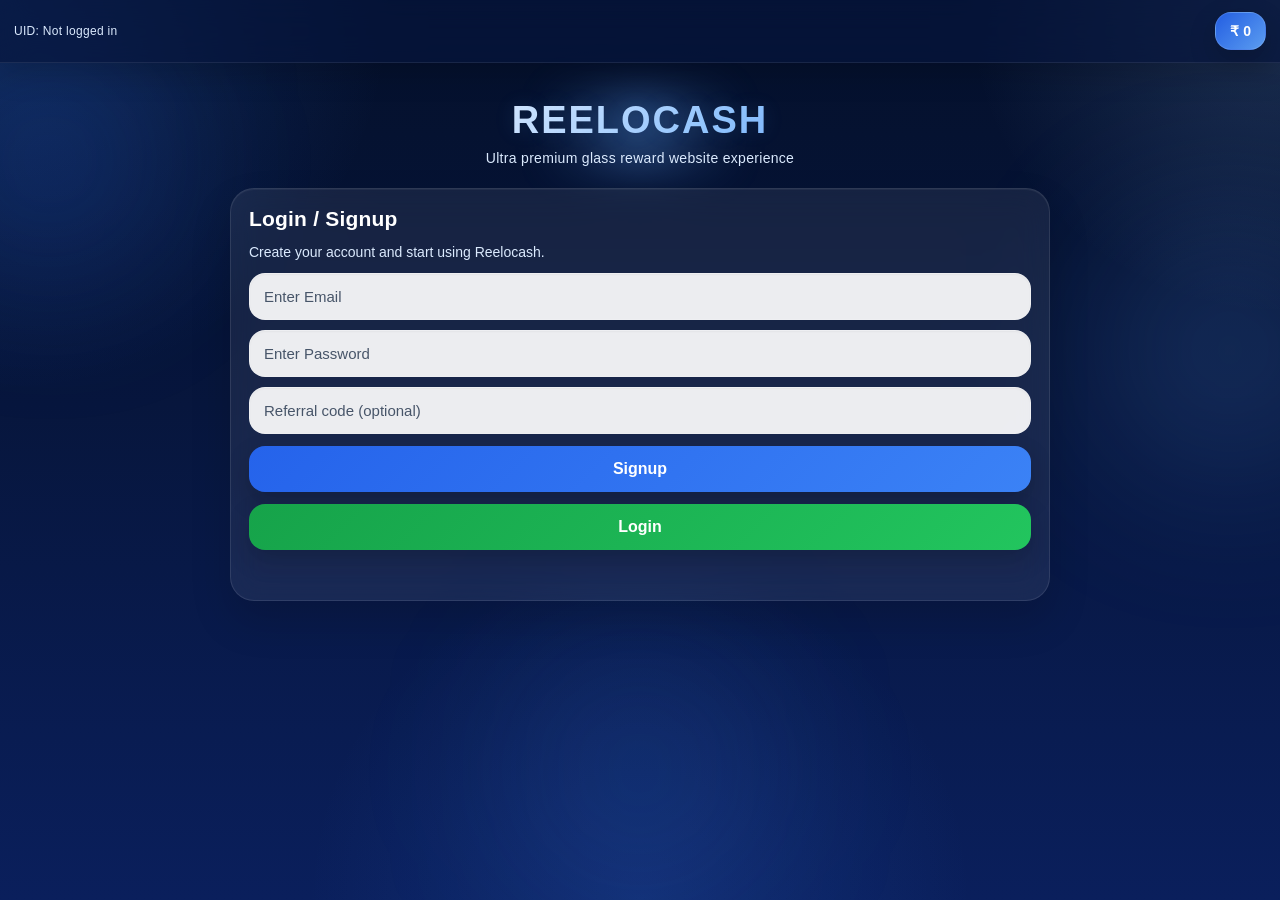
<file: index.html>
<!DOCTYPE html>
<html lang="en">
<head>
  <meta charset="UTF-8" />
  <meta name="viewport" content="width=device-width, initial-scale=1.0" />
  <title>Reelocash</title>

  <meta name="theme-color" content="#0a1f5c" />

  <!-- AdSense -->
  <script async src="https://pagead2.googlesyndication.com/pagead/js/adsbygoogle.js?client=ca-pub-2895875871668188"
    crossorigin="anonymous"></script>

  <style>
    * {
      box-sizing: border-box;
      font-family: Arial, sans-serif;
    }

    html {
      scroll-behavior: smooth;
    }

    body {
      margin: 0;
      min-height: 100vh;
      color: #fff;
      background:
        radial-gradient(circle at top left, rgba(59,130,246,0.22), transparent 25%),
        radial-gradient(circle at top right, rgba(147,197,253,0.18), transparent 20%),
        radial-gradient(circle at bottom center, rgba(59,130,246,0.16), transparent 30%),
        linear-gradient(180deg, #04102b 0%, #07163d 45%, #0a1f5c 100%);
      overflow-x: hidden;
    }

    .bg-blur-1,
    .bg-blur-2,
    .bg-blur-3 {
      position: fixed;
      border-radius: 999px;
      filter: blur(80px);
      z-index: 0;
      pointer-events: none;
    }

    .bg-blur-1 {
      width: 220px;
      height: 220px;
      top: 50px;
      left: -60px;
      background: rgba(37, 99, 235, 0.18);
    }

    .bg-blur-2 {
      width: 260px;
      height: 260px;
      top: 220px;
      right: -80px;
      background: rgba(96, 165, 250, 0.16);
    }

    .bg-blur-3 {
      width: 260px;
      height: 260px;
      bottom: 0;
      left: 50%;
      transform: translateX(-50%);
      background: rgba(59, 130, 246, 0.10);
    }

    .topbar {
      position: sticky;
      top: 0;
      z-index: 1000;
      display: flex;
      justify-content: space-between;
      align-items: center;
      padding: 12px 14px;
      background: rgba(7, 22, 61, 0.68);
      backdrop-filter: blur(16px);
      -webkit-backdrop-filter: blur(16px);
      border-bottom: 1px solid rgba(255,255,255,0.08);
      box-shadow: 0 10px 30px rgba(0,0,0,0.18);
    }

    .uid-box {
      font-size: 12px;
      max-width: 64%;
      overflow: hidden;
      text-overflow: ellipsis;
      white-space: nowrap;
      color: #dbeafe;
      letter-spacing: 0.3px;
    }

    .wallet-box {
      padding: 10px 14px;
      border-radius: 16px;
      background: linear-gradient(135deg, rgba(37,99,235,0.95), rgba(96,165,250,0.95));
      border: 1px solid rgba(255,255,255,0.12);
      color: #fff;
      font-weight: 800;
      font-size: 14px;
      cursor: pointer;
      box-shadow: 0 10px 28px rgba(0,0,0,0.20);
      transition: transform 0.2s ease;
    }

    .wallet-box:hover {
      transform: translateY(-1px);
    }

    .wrap {
      position: relative;
      z-index: 1;
      width: 92%;
      max-width: 820px;
      margin: 0 auto;
      padding: 18px 0 36px;
    }

    .hero {
      position: relative;
      text-align: center;
      padding: 18px 10px 10px;
      margin-bottom: 12px;
    }

    .hero-glow {
      position: absolute;
      left: 50%;
      top: 0;
      transform: translateX(-50%);
      width: 260px;
      height: 100px;
      border-radius: 999px;
      background: radial-gradient(circle, rgba(96,165,250,0.35) 0%, rgba(96,165,250,0.10) 45%, rgba(96,165,250,0) 78%);
      filter: blur(16px);
      pointer-events: none;
    }

    .hero h1 {
      position: relative;
      margin: 0;
      font-size: 38px;
      font-weight: 900;
      letter-spacing: 2px;
      text-transform: uppercase;
      background: linear-gradient(135deg, #ffffff 0%, #dbeafe 30%, #93c5fd 60%, #3b82f6 100%);
      -webkit-background-clip: text;
      -webkit-text-fill-color: transparent;
      text-shadow: 0 0 20px rgba(96,165,250,0.15);
    }

    .hero p {
      position: relative;
      margin: 8px 0 0;
      font-size: 14px;
      color: #dbeafe;
      letter-spacing: 0.3px;
    }

    .glass-card {
      background: rgba(255,255,255,0.07);
      border: 1px solid rgba(255,255,255,0.10);
      backdrop-filter: blur(16px);
      -webkit-backdrop-filter: blur(16px);
      border-radius: 24px;
      padding: 18px;
      margin-bottom: 18px;
      box-shadow:
        0 20px 40px rgba(0,0,0,0.15),
        inset 0 1px 0 rgba(255,255,255,0.05);
    }

    .glass-card.soft {
      background: rgba(255,255,255,0.05);
    }

    .section-title {
      font-size: 21px;
      font-weight: 800;
      margin-bottom: 10px;
      letter-spacing: 0.2px;
    }

    .subtext {
      color: #dbeafe;
      font-size: 14px;
      line-height: 1.6;
    }

    .pill {
      display: inline-block;
      padding: 6px 10px;
      border-radius: 999px;
      background: rgba(255,255,255,0.08);
      color: #dbeafe;
      font-size: 12px;
      margin-bottom: 10px;
      border: 1px solid rgba(255,255,255,0.07);
    }

    input, textarea, select {
      width: 100%;
      margin-top: 10px;
      padding: 14px;
      border-radius: 16px;
      border: 1px solid rgba(255,255,255,0.08);
      outline: none;
      background: rgba(255,255,255,0.92);
      color: #0f172a;
      font-size: 15px;
      box-shadow: inset 0 1px 2px rgba(0,0,0,0.04);
    }

    textarea {
      min-height: 120px;
      resize: vertical;
    }

    input::placeholder,
    textarea::placeholder {
      color: #475569;
    }

    .btn {
      width: 100%;
      margin-top: 12px;
      padding: 14px;
      border: none;
      border-radius: 16px;
      color: white;
      font-size: 16px;
      font-weight: 800;
      cursor: pointer;
      background: linear-gradient(135deg, #2563eb, #3b82f6);
      box-shadow: 0 10px 24px rgba(0,0,0,0.18);
      transition: transform 0.18s ease, opacity 0.18s ease;
    }

    .btn:hover {
      transform: translateY(-1px);
      opacity: 0.98;
    }

    .btn-green {
      background: linear-gradient(135deg, #16a34a, #22c55e);
    }

    .btn-red {
      background: linear-gradient(135deg, #dc2626, #ef4444);
    }

    .btn-gray {
      background: linear-gradient(135deg, #334155, #475569);
    }

    .grid2 {
      display: grid;
      grid-template-columns: 1fr 1fr;
      gap: 12px;
    }

    .small {
      color: #dbeafe;
      font-size: 13px;
      line-height: 1.6;
      word-break: break-all;
    }

    .note {
      margin-top: 10px;
      color: #dbeafe;
      font-size: 13px;
      line-height: 1.6;
      text-align: center;
    }

    .msg {
      min-height: 20px;
      margin-top: 12px;
      color: #bbf7d0;
      font-size: 14px;
      text-align: center;
      line-height: 1.5;
      white-space: pre-wrap;
    }

    .warning {
      color: #fde68a;
    }

    .ad-box {
      margin: 16px 0 8px;
      padding: 8px;
      border-radius: 18px;
      background: rgba(255,255,255,0.05);
      border: 1px solid rgba(255,255,255,0.06);
      min-height: 60px;
    }

    .reel-btn {
      width: 100%;
      margin: 10px 0;
      padding: 18px;
      border: none;
      border-radius: 18px;
      color: white;
      font-size: 17px;
      font-weight: 800;
      cursor: pointer;
      background: linear-gradient(135deg, rgba(37,99,235,0.98), rgba(59,130,246,0.98));
      border: 1px solid rgba(255,255,255,0.08);
      box-shadow: 0 10px 24px rgba(0,0,0,0.16);
      transition: transform 0.18s ease;
    }

    .reel-btn:hover {
      transform: translateY(-1px);
    }

    #proofPreview {
      width: 100%;
      display: none;
      margin-top: 12px;
      border-radius: 16px;
      max-height: 260px;
      object-fit: cover;
      border: 1px solid rgba(255,255,255,0.08);
    }

    .hidden {
      display: none;
    }

    .footer-space {
      height: 10px;
    }

    @media (max-width: 640px) {
      .grid2 {
        grid-template-columns: 1fr;
      }

      .hero h1 {
        font-size: 32px;
      }

      .glass-card {
        border-radius: 20px;
        padding: 16px;
      }
    }
  </style>
</head>
<body>

  <div class="bg-blur-1"></div>
  <div class="bg-blur-2"></div>
  <div class="bg-blur-3"></div>

  <div class="topbar">
    <div class="uid-box">UID: <span id="uidText">Not logged in</span></div>
    <div class="wallet-box" onclick="toggleWallet()">₹ <span id="walletBalance">0</span></div>
  </div>

  <div class="wrap">
    <div class="hero">
      <div class="hero-glow"></div>
      <h1>REELOCASH</h1>
      <p>Ultra premium glass reward website experience</p>
    </div>

    <div class="glass-card" id="loginSection">
      <div class="section-title">Login / Signup</div>
      <div class="subtext">Create your account and start using Reelocash.</div>

      <input type="email" id="email" placeholder="Enter Email">
      <input type="password" id="password" placeholder="Enter Password">
      <input type="text" id="referralInput" placeholder="Referral code (optional)">

      <button class="btn" onclick="signup()">Signup</button>
      <button class="btn btn-green" onclick="login()">Login</button>

      <div class="msg" id="loginMsg"></div>
    </div>

    <div class="glass-card soft hidden" id="walletSection">
      <div class="section-title">Wallet & Withdrawal</div>

      <select id="withdrawMethod">
        <option value="">Select withdrawal method</option>
        <option value="upi">UPI</option>
      </select>

      <input type="text" id="upiId" placeholder="Enter your UPI ID">
      <input type="number" id="withdrawAmount" placeholder="Enter amount">

      <button class="btn btn-green" onclick="requestWithdrawal()">Withdrawal</button>
      <div class="msg" id="withdrawMsg"></div>
    </div>

    <div class="glass-card soft hidden" id="referralSection">
      <div class="section-title">Your Referral</div>

      <div class="small"><b>Referral Code:</b></div>
      <div class="small" id="referralCodeText">-</div>
      <button class="btn btn-gray" onclick="copyReferralCode()">Copy Code</button>

      <div style="height:12px;"></div>

      <div class="small"><b>Referral Link:</b></div>
      <div class="small" id="referralLinkText">-</div>
      <button class="btn btn-gray" onclick="copyReferralLink()">Copy Link</button>

      <div class="note">Per successful referral, referrer wallet me ₹5 add hoga.</div>
      <div class="msg" id="referralMsg"></div>
    </div>

    <div class="glass-card soft hidden" id="reelsSection">
      <div class="section-title" style="text-align:center;">Welcome to Reelocash</div>
      <div class="subtext" style="text-align:center;">You can earn money by watching reels</div>

      <div style="text-align:center;margin-top:18px;font-size:16px;font-weight:800;">
        More update join our channel or group
      </div>

      <div class="grid2" style="margin-top:12px;">
        <button class="btn btn-green" onclick="window.open('https://t.me/reelocash','_blank')">📢 Join Channel</button>
        <button class="btn" onclick="window.open('https://t.me/officialreelocash','_blank')">👥 Join Group</button>
      </div>

      <div class="ad-box">
        <ins class="adsbygoogle"
             style="display:block"
             data-ad-client="ca-pub-2895875871668188"
             data-ad-slot="6015688161"
             data-ad-format="auto"
             data-full-width-responsive="true"></ins>
      </div>

      <div class="section-title" style="margin-top:10px;">Watch Reels</div>

      <button class="reel-btn" onclick="openReel(0)">▶ Reel 1</button>
      <button class="reel-btn" onclick="openReel(1)">▶ Reel 2</button>
      <button class="reel-btn" onclick="openReel(2)">▶ Reel 3</button>
      <button class="reel-btn" onclick="openReel(3)">▶ Reel 4</button>
      <button class="reel-btn" onclick="openReel(4)">▶ Reel 5</button>
      <button class="reel-btn" onclick="openReel(5)">▶ Reel 6</button>
      <button class="reel-btn" onclick="openReel(6)">▶ Reel 7</button>
      <button class="reel-btn" onclick="openReel(7)">▶ Reel 8</button>
      <button class="reel-btn" onclick="openReel(8)">▶ Reel 9</button>
      <button class="reel-btn" onclick="openReel(9)">▶ Reel 10</button>
      <button class="reel-btn" onclick="openReel(10)">▶ Reel 11</button>
      <button class="reel-btn" onclick="openReel(11)">▶ Reel 12</button>
    </div>

    <div class="glass-card soft hidden" id="proofSection">
      <div class="pill">Submission</div>
      <div class="section-title">📸 Send Proof</div>

      <input type="text" id="taskTitle" placeholder="Task title">
      <input type="number" id="taskReward" placeholder="Reward amount">
      <input type="file" id="proofFile" accept="image/*" onchange="previewProof(event)">
      <img id="proofPreview" alt="Proof preview">
      <textarea id="proofText" placeholder="Write proof details"></textarea>

      <button class="btn" onclick="submitProof()">Send Proof</button>
      <div class="msg" id="proofMsg"></div>
    </div>

    <div class="glass-card soft hidden" id="logoutSection">
      <button class="btn btn-red" onclick="logout()">Logout</button>
    </div>

    <div class="footer-space"></div>
  </div>

  <script>
    (adsbygoogle = window.adsbygoogle || []).push({});
  </script>

  <script type="module">
    import { initializeApp } from "https://www.gstatic.com/firebasejs/10.12.2/firebase-app.js";
    import {
      getAuth,
      createUserWithEmailAndPassword,
      signInWithEmailAndPassword,
      signOut,
      onAuthStateChanged
    } from "https://www.gstatic.com/firebasejs/10.12.2/firebase-auth.js";

    import {
      getFirestore,
      doc,
      getDoc,
      setDoc,
      addDoc,
      collection,
      serverTimestamp,
      query,
      where,
      getDocs,
      runTransaction
    } from "https://www.gstatic.com/firebasejs/10.12.2/firebase-firestore.js";

    import {
      getStorage,
      ref,
      uploadBytes,
      getDownloadURL
    } from "https://www.gstatic.com/firebasejs/10.12.2/firebase-storage.js";

    const firebaseConfig = {
      apiKey: "AIzaSyCfCPqRhGyL7cmpICldCZChx2cyVe7P9Ww",
      authDomain: "reelocash.firebaseapp.com",
      projectId: "reelocash",
      storageBucket: "reelocash.firebasestorage.app",
      messagingSenderId: "134046729864",
      appId: "1:134046729864:web:7cea62a512f3141155013d"
    };

    const firebaseApp = initializeApp(firebaseConfig);
    const auth = getAuth(firebaseApp);
    const db = getFirestore(firebaseApp);
    const storage = getStorage(firebaseApp);

    let currentUser = null;
    let currentWallet = 0;
    let currentReferralCode = "";
    let currentReferralLink = "";
    let pendingReferralCode = "";

    function generateReferralCode() {
      return "REF" + Math.random().toString(36).substring(2, 8).toUpperCase();
    }

    async function generateUniqueReferralCode() {
      let code = "";
      let exists = true;

      while (exists) {
        code = generateReferralCode();
        const q = query(collection(db, "users"), where("referralCode", "==", code));
        const snap = await getDocs(q);
        exists = !snap.empty;
      }
      return code;
    }

    function setTopBar(uid, wallet) {
      document.getElementById("uidText").innerText = uid || "Not logged in";
      document.getElementById("walletBalance").innerText = wallet || 0;
    }

    function showUserUI() {
      document.getElementById("loginSection").classList.add("hidden");
      document.getElementById("walletSection").classList.add("hidden");
      document.getElementById("referralSection").classList.remove("hidden");
      document.getElementById("reelsSection").classList.remove("hidden");
      document.getElementById("proofSection").classList.remove("hidden");
      document.getElementById("logoutSection").classList.remove("hidden");
    }

    function showGuestUI() {
      document.getElementById("loginSection").classList.remove("hidden");
      document.getElementById("walletSection").classList.add("hidden");
      document.getElementById("referralSection").classList.add("hidden");
      document.getElementById("reelsSection").classList.add("hidden");
      document.getElementById("proofSection").classList.add("hidden");
      document.getElementById("logoutSection").classList.add("hidden");
    }

    function getRefFromUrl() {
      const params = new URLSearchParams(window.location.search);
      return params.get("ref") || "";
    }

    function applyReferralFromUrl() {
      const code = (getRefFromUrl() || "").trim().toUpperCase();
      pendingReferralCode = code;

      const input = document.getElementById("referralInput");
      const msg = document.getElementById("loginMsg");

      if (code && input) {
        input.value = code;
        input.setAttribute("readonly", "readonly");
        msg.innerText = "Referral code applied: " + code;
      }
    }

    window.toggleWallet = function () {
      if (!currentUser) return;
      document.getElementById("walletSection").classList.toggle("hidden");
    };

    async function ensureUserDoc(user, referredCode = "") {
      const userRef = doc(db, "users", user.uid);
      const snap = await getDoc(userRef);

      if (!snap.exists()) {
        const referralCode = await generateUniqueReferralCode();
        const referralLink = `${window.location.origin}/?ref=${referralCode}`;
        let referredBy = "";

        if (referredCode) {
          const q = query(collection(db, "users"), where("referralCode", "==", referredCode));
          const refSnap = await getDocs(q);

          if (!refSnap.empty) {
            const referrerDoc = refSnap.docs[0];
            const referrerUid = referrerDoc.id;

            if (referrerUid !== user.uid) {
              referredBy = referrerUid;
              const referrerRef = doc(db, "users", referrerUid);

              await runTransaction(db, async (tx) => {
                const refUserSnap = await tx.get(referrerRef);
                const refUserData = refUserSnap.data() || {};
                tx.update(referrerRef, {
                  wallet: Number(refUserData.wallet || 0) + 5
                });
              });

              await addDoc(collection(db, "referrals"), {
                referrerUid,
                referredUid: user.uid,
                reward: 5,
                status: "completed",
                createdAt: serverTimestamp()
              });
            }
          }
        }

        await setDoc(userRef, {
          email: user.email || "",
          wallet: 0,
          role: "user",
          referralCode,
          referralLink,
          referredBy,
          blocked: false,
          withdrawDone: false,
          device: navigator.userAgent || "unknown",
          createdAt: serverTimestamp()
        });
      }

      const updated = await getDoc(userRef);
      const data = updated.data() || {};

      if (data.blocked === true) {
        await signOut(auth);
        document.getElementById("loginMsg").innerText = "Account blocked";
        return;
      }

      currentWallet = data.wallet || 0;
      currentReferralCode = data.referralCode || "";
      currentReferralLink = currentReferralCode
        ? `${window.location.origin}/?ref=${currentReferralCode}`
        : "";

      setTopBar(user.uid, currentWallet);
      document.getElementById("referralCodeText").innerText = currentReferralCode || "-";
      document.getElementById("referralLinkText").innerText = currentReferralLink || "-";
    }

    function updateSundayCountdown() {
      const msgBox = document.getElementById("withdrawMsg");

      const interval = setInterval(async () => {
        if (!currentUser) return;

        const userRef = doc(db, "users", currentUser.uid);
        const userSnap = await getDoc(userRef);
        const userData = userSnap.exists() ? userSnap.data() : {};

        if (userData.withdrawDone === true) {
          msgBox.innerText = "❌ You can withdraw only once.\nYour withdrawal already completed.";
          clearInterval(interval);
          return;
        }

        const systemRef = doc(db, "system", "withdraw");
        const systemSnap = await getDoc(systemRef);
        const systemData = systemSnap.e
</file>
